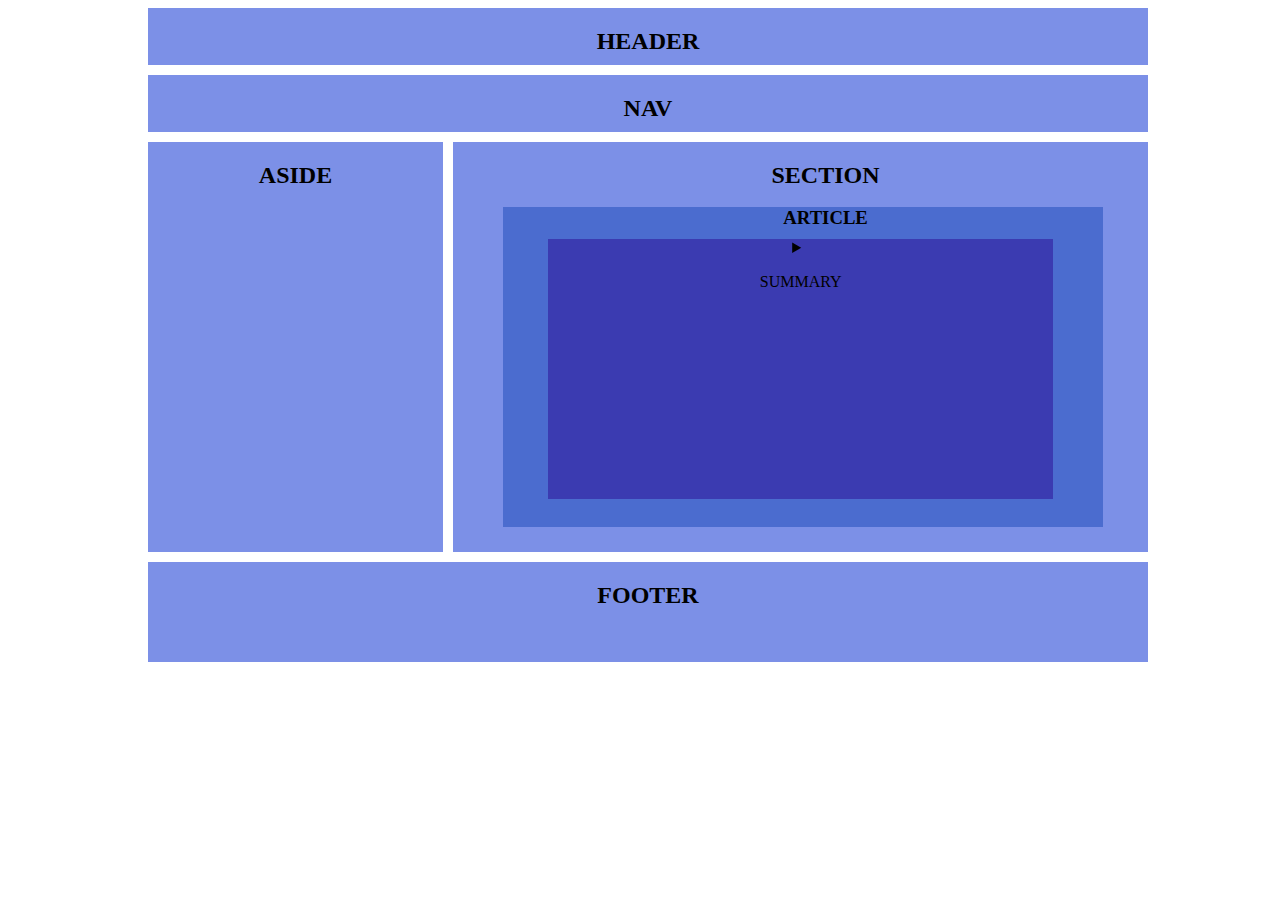
<file: TP 1.2/index.html>
<!DOCTYPE html>
<html>
     <head>
         <title>Trabajo Practico 1.2</title>
         <link rel = "stylesheet" href = "style.css" type = "text/css">         
     </head>
     <body>
        <div class = "wrapper">
            <header>
                <h2>HEADER</h2>
             </header>
            <nav>
                <h2>NAV</h2>
            </nav>
            <aside>
                <h2>ASIDE</h2>                
            </aside>
            <section>
                <h2>SECTION</h2>
                <article>
                    <h3>ARTICLE</h3>
                    <details>
                        <h3>DETAILS</h3>
                         <summary>
                            <p>SUMMARY</p>
                         </summary>
                    </details>
                </article>
            </section>
            <footer>
                <h2>FOOTER</h2>
            </footer>
        </div>
     </body>
</html>
</file>
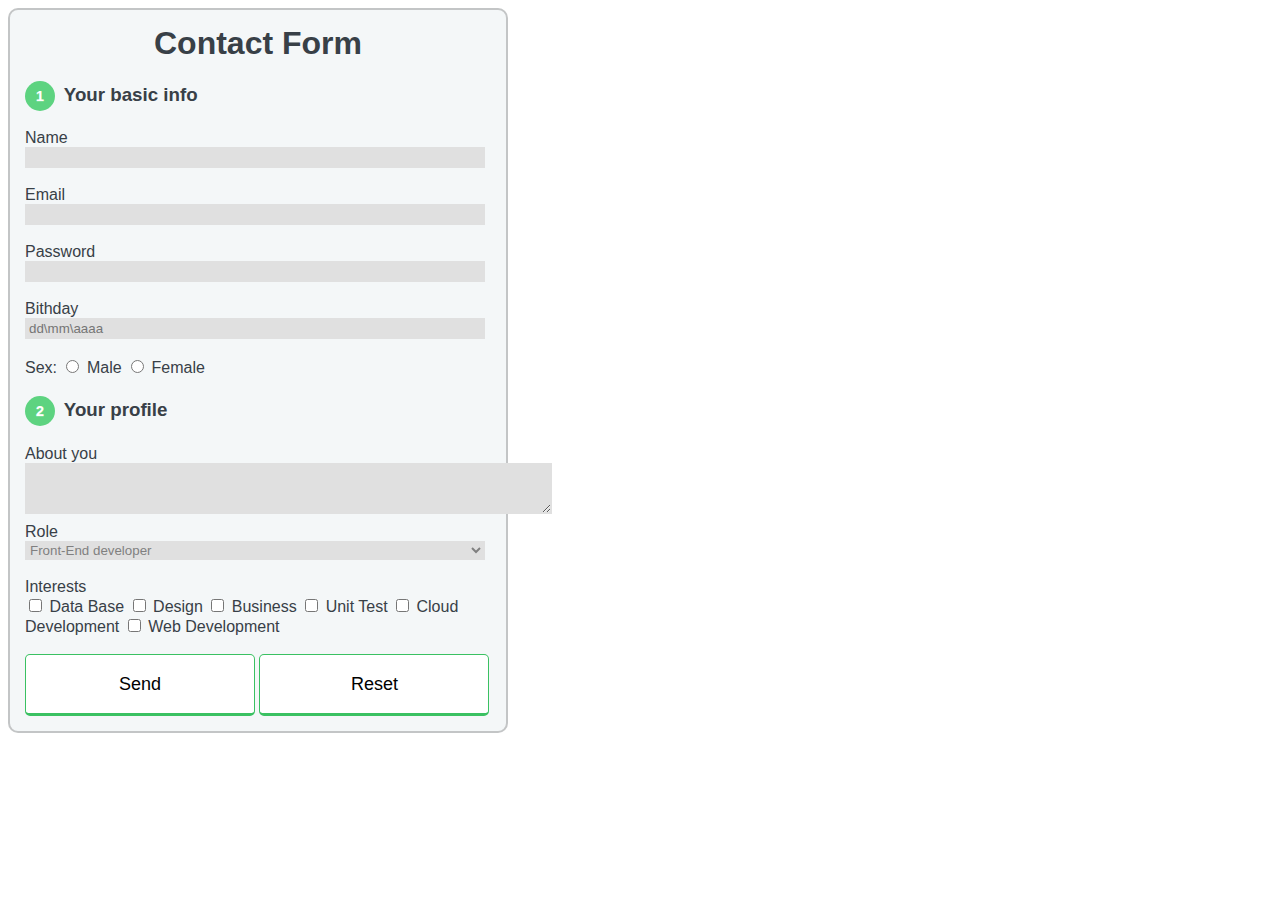
<file: TP 2/index.html>
<!DOCTYPE html>
<html lang="en">
<head>
    <link rel="stylesheet" href="estilos\baseStyle.css" type="text/css">
    <meta charset="UTF-8">
    <meta name="viewport" content="width=device-width, initial-scale=1.0">
    <title>Trabajo Practico 2</title>
</head>
<body>
    <form action="php\action.php" method="POST">
        <h1>Contact Form</h1>
        <h3>
            <span class="number">1</span>
            Your basic info
        </h3>
        <label for="name">Name</label>
        <br>
        <input type="text" id="name" name="Name" required style="width: 460px;">
        <br>
        <br>
        <label for="email">Email</label>
        <br>
        <input type="email" id="email" name="Email" required style="width: 460px;">
        <br>
        <br>
        <label for="pass">Password</label>
        <br>
        <input type="password" id="pass" name="Password" required style="width: 460px;">
        <br>
        <br>
        <label for="bithday">Bithday</label>
        <br>
        <input type="text" id="bithday" name="Bithday" placeholder="dd\mm\aaaa" required style="width: 460px;">
        <br>
        <br>
        <label for="sex">Sex:</label>
        <input type="radio" id="male" name="sex" value="male">
        <label for="sex">Male</label>
        <input type="radio" id="female" name="sex" value="female">
        <label for="sex">Female</label>
        <h3>
            <span class="number">2</span>
            Your profile
        </h3>
        <label for="About you">About you</label>
        <br>
        <textarea name="About you" cols="63" rows="3"></textarea>
        <br>
        <label for="Role">Role</label>
        <br>
        <select name="Role">
            <option value="Front-End developer">Front-End developer</option>
            <option value="Back-End developer">Back-End developer</option>
        </select>
        <br>
        <br>
        <label for="Interests">Interests</label>
        <br>
        <input type="checkbox" name="interests1" id="interests1" value="Data Base">
        <label for="interests1">Data Base</label>
        <input type="checkbox" name="interests2" id="interests2" value="Design">
        <label for="interests2">Design</label>
        <input type="checkbox" name="interests3" id="interests3" value="Business">
        <label for="interests3">Business</label>
        <input type="checkbox" name="interests4" id="interests4" value="Unit Test">
        <label for="interests4">Unit Test</label>
        <input type="checkbox" name="interests5" id="interests5" value="Cloud Development">
        <label for="interests5">Cloud Development</label>
        <input type="checkbox" name="interests6" id="interests6" value="Web Development">
        <label for="interests6">Web Development</label>
        <br>
        <br>
        <button type="submit" name="Send" formmethod="POST">Send</button>
        <button type="reset" name="Reset">Reset</button>    
    </form>    
</body>
</html>
</file>
<file: TP 1.2/style.css>
* {
	text-align: center;
	margin-bottom: 10px;
	width: 100%;
	box-sizing: border-box;
}

.wrapper 
{
	width: 1000px;
	margin: 0 auto;
}

header
{
	background-color:rgb(124, 144, 231);	/*defino el color de fonde del tag al que corresponda*/
	float: left;	
}
nav
{
	background-color:rgb(124, 144, 231);
	float: left;
}
aside
{
	background-color:rgb(124, 144, 231);
	float: left;
	width: 295px;	/*establezco el ancho del campo que contiene al tag*/
	height: 410px;	/*establezco el largo del campo que contiene al tag*/
	margin-right: 5px;	/*establezco de cuanto sera el margen y en que posicion estara*/
}
section
{
	background-color:rgb(124, 144, 231);
	float: left;
	width: 695px;
	height: 410px;	
	margin-left: 5px;
	padding-left: 5%;	/*agrega el espacio que se desee a la izquierda y se desplaza hacia la derecha en diagonal hacia abajo*/
}
article
{
	background-color:rgb(75, 108, 207);
	width: 600px;
	height: 320px;
	padding-left: 7%; 
}
details
{
	background-color:rgb(59, 59, 177);
	width: 505px;
	height: 260px;
}
footer
{
	background-color:rgb(124, 144, 231);
	float: left;
	height: 100px;
}
</file>
